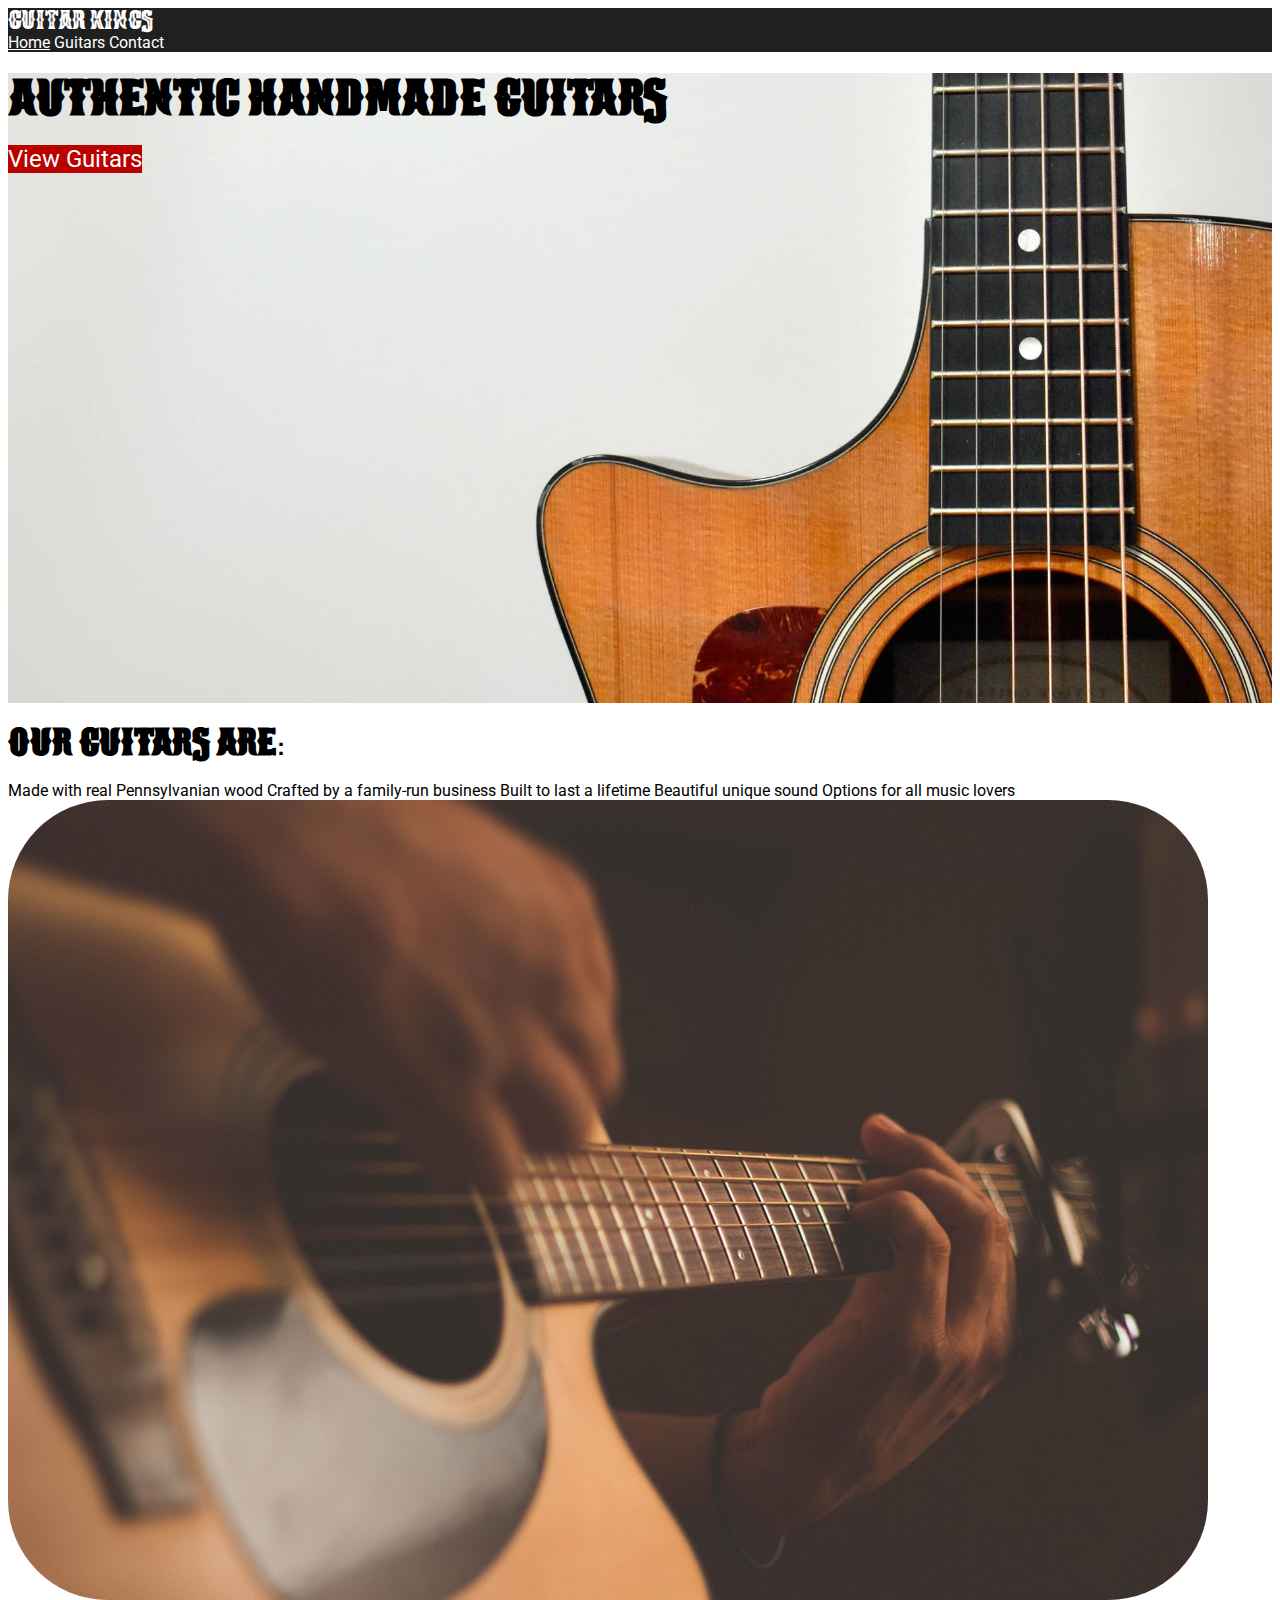
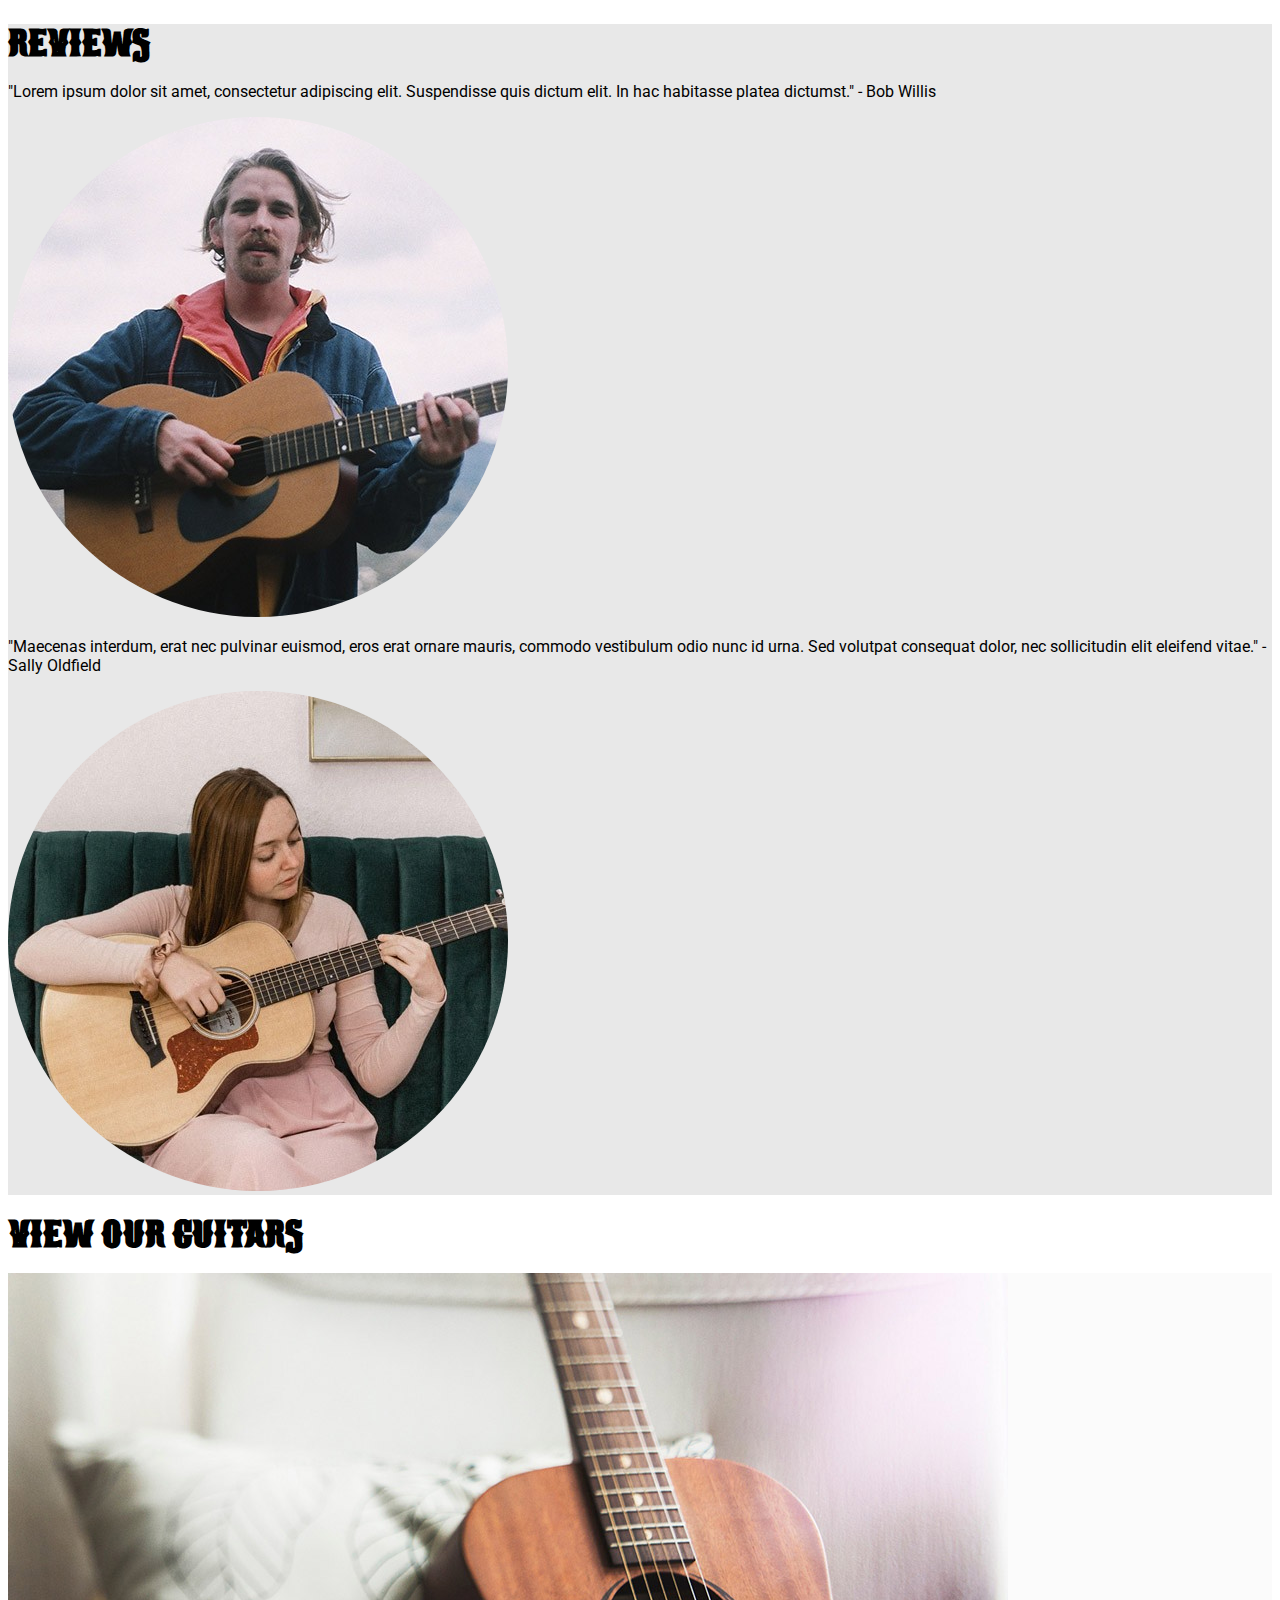
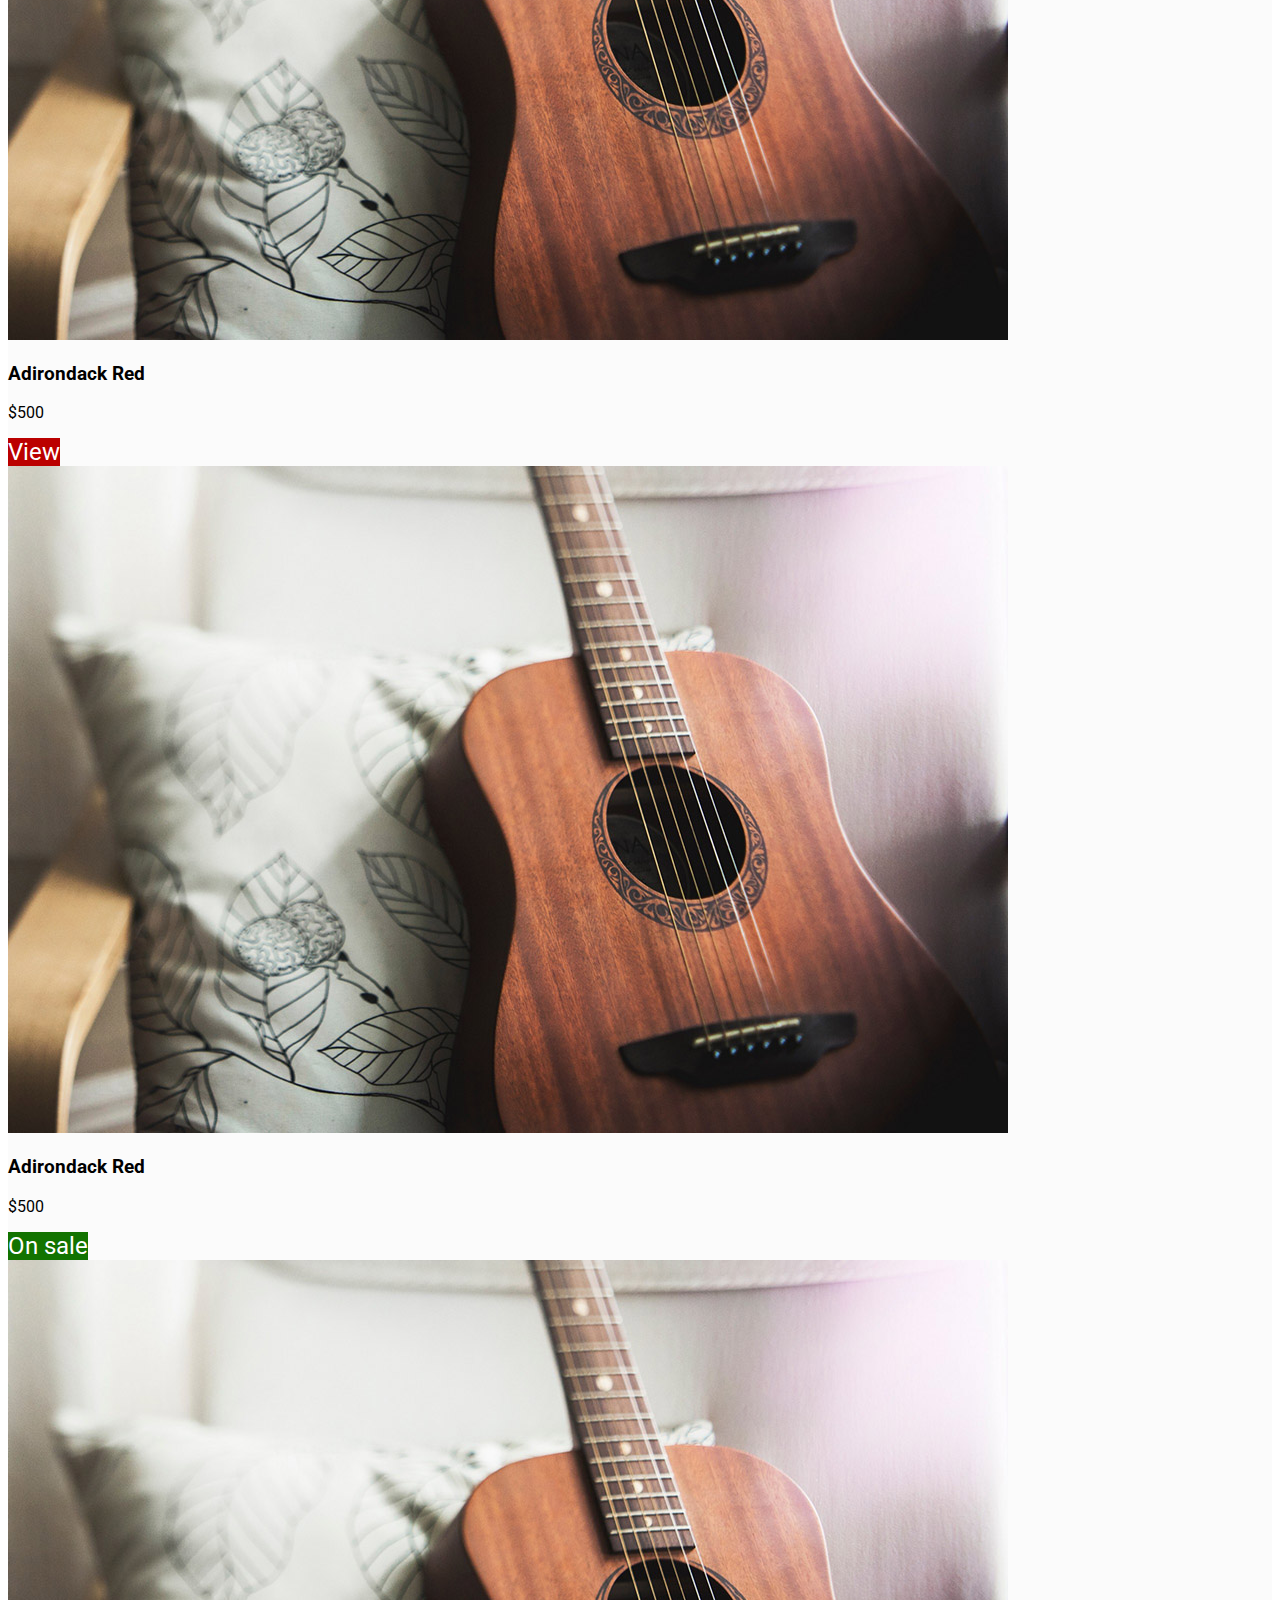
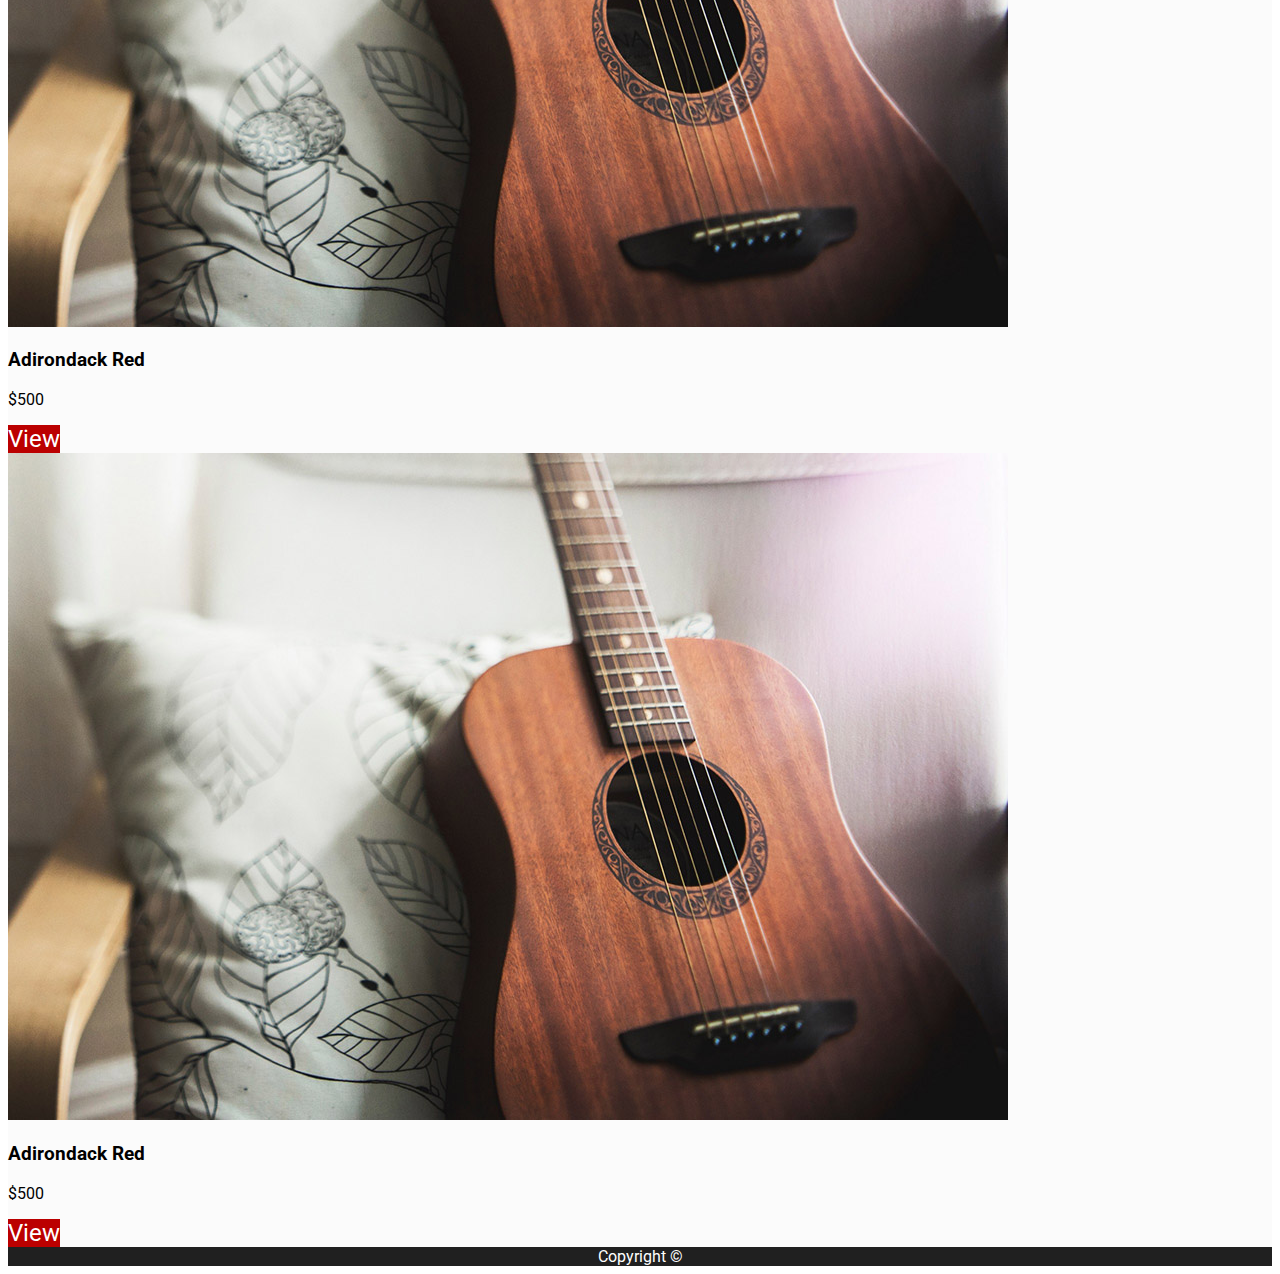
<file: index.html>
<!DOCTYPE html>
<html lang="en">
  <head>
    <meta charset="UTF-8" />
    <meta name="viewport" content="width=device-width, initial-scale=1.0" />
    <meta
      name="description"
      content="Get real authentic, hand-crafted guitars from Guitar Kings"
    />
    <title>Guitar Kings | Home</title>
    <link rel="preconnect" href="https://fonts.gstatic.com" />
    <link
      href="https://fonts.googleapis.com/css2?family=Roboto&display=swap"
      rel="stylesheet"
    />
    <link href="css/styles.css" rel="stylesheet" />
  </head>
  <body>
    <header>
      <a href="index.html" class="logo">Guitar Kings</a>
      <nav>
        <ul>
          <li><a href="index.html" class="activelink">Home</a></li>
          <li><a href="guitars.html">Guitars</a></li>
          <li><a href="contact.html">Contact</a></li>
        </ul>
      </nav>
    </header>
    <main>
      <section class="welcome">
        <h1>Authentic Handmade Guitars</h1>
        <a href="guitars.html" class="cta">View Guitars</a>
      </section>
      <section class="selling-points">
        <div>
          <h2>Our Guitars Are:</h2>
          <ul>
            <li>Made with real Pennsylvanian wood</li>
            <li>Crafted by a family-run business</li>
            <li>Built to last a lifetime</li>
            <li>Beautiful unique sound</li>
            <li>Options for all music lovers</li>
          </ul>
        </div>
        <img
          src="images/home-info.jpg"
          alt="Hand strumming guitar"
          class="selling-points__images"
        />
      </section>
      <section class="reviews">
        <h2>Reviews</h2>
        <div>
          <p>
            "Lorem ipsum dolor sit amet, consectetur adipiscing elit.
            Suspendisse quis dictum elit. In hac habitasse platea dictumst." -
            Bob Willis
          </p>
          <img
            src="images/review-bio.jpg"
            alt="Profile picture of Bob Willis"
            class="review__images"
          />
        </div>
        <div>
          <p>
            "Maecenas interdum, erat nec pulvinar euismod, eros erat ornare
            mauris, commodo vestibulum odio nunc id urna. Sed volutpat consequat
            dolor, nec sollicitudin elit eleifend vitae." - Sally Oldfield
          </p>
          <img
            src="images/review-bio2.jpg"
            alt="Profile picture of Bob Willis"
            class="review__images"
          />
        </div>
      </section>
      <section class="featured">
        <h2>View Our Guitars</h2>
        <div class="featured--products">
          <img src="images/product.jpg" alt="Adirondack Red" />
          <h3>Adirondack Red</h3>
          <p>$500</p>
          <a href="products/adirondack-red.html" class="cta">View</a>
        </div>
        <div class="featured--products">
          <img src="images/product.jpg" alt="Adirondack Red" />
          <h3>Adirondack Red</h3>
          <p>$500</p>
          <a href="products/adirondack-red.html" class="cta cta-sale"
            >On sale</a
          >
        </div>
        <div class="featured--products">
          <img src="images/product.jpg" alt="Adirondack Red" />
          <h3>Adirondack Red</h3>
          <p>$500</p>
          <a href="products/adirondack-red.html" class="cta">View</a>
        </div>
        <div class="featured--products">
          <img src="images/product.jpg" alt="Adirondack Red" />
          <h3>Adirondack Red</h3>
          <p>$500</p>
          <a href="products/adirondack-red.html" class="cta">View</a>
        </div>
      </section>
    </main>
    <footer>Copyright &copy;</footer>
  </body>
</html>
</file>
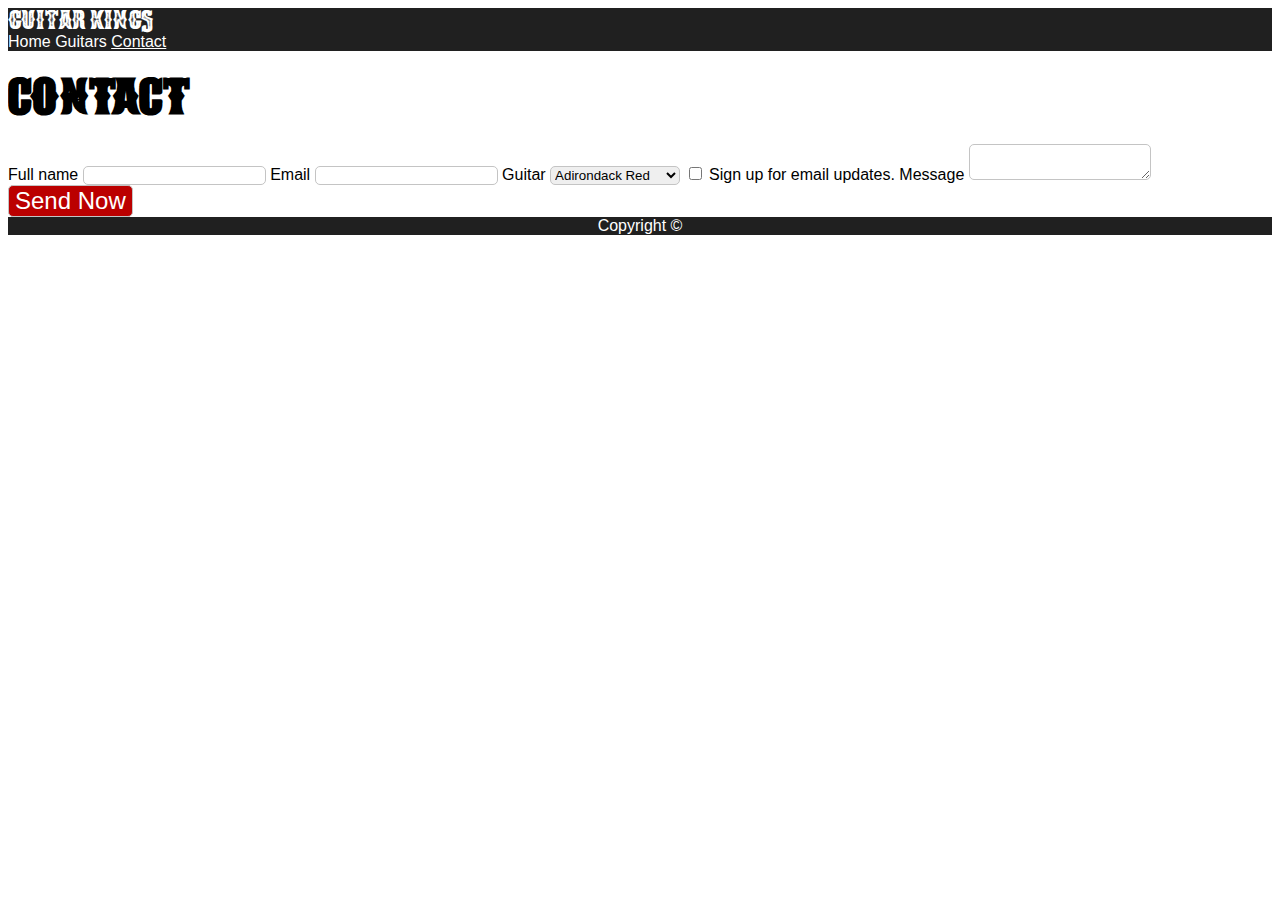
<file: contact.html>
<!DOCTYPE html>
<html lang="en">
  <head>
    <meta charset="UTF-8" />
    <meta name="viewport" content="width=device-width, initial-scale=1.0" />
    <meta
      name="description"
      content="Contact Guitar Kings for amazing products you'll love"
    />
    <title>Guitar Kings | Contact</title>
    <link href="css/styles.css" rel="stylesheet" />
  </head>
  <body>
    <header>
      <a href="index.html" class="logo">Guitar Kings</a>
      <nav class="contact">
        <ul>
          <li><a href="index.html">Home</a></li>
          <li><a href="guitars.html">Guitars</a></li>
          <li><a href="contact.html" class="activelink">Contact</a></li>
        </ul>
      </nav>
    </header>
    <main>
      <h1>Contact</h1>
      <form method="POST">
        <label for="name">Full name</label>
        <input type="text" id="name" name="name" />
        <label for="email">Email</label>
        <input type="email" id="email" name="Email" />
        <label for="guitar">Guitar</label>
        <select id="guitar" name="Guitar">
          <option value="Adirondack Red">Adirondack Red</option>
          <option value="Adirondack Blue">Adirondack Blue</option>
          <option value="Adirondack Green">Adirondack Green</option>
        </select>
        <input type="checkbox" id="email-updates" name="email-updates" />
        <label for="email-updates">Sign up for email updates.</label>
        <label for="message">Message</label>
        <textarea id="message" name="message"></textarea>
        <input type="submit" value="Send Now" class="cta" />
      </form>
    </main>
    <footer>Copyright &copy;</footer>
  </body>
</html>
</file>
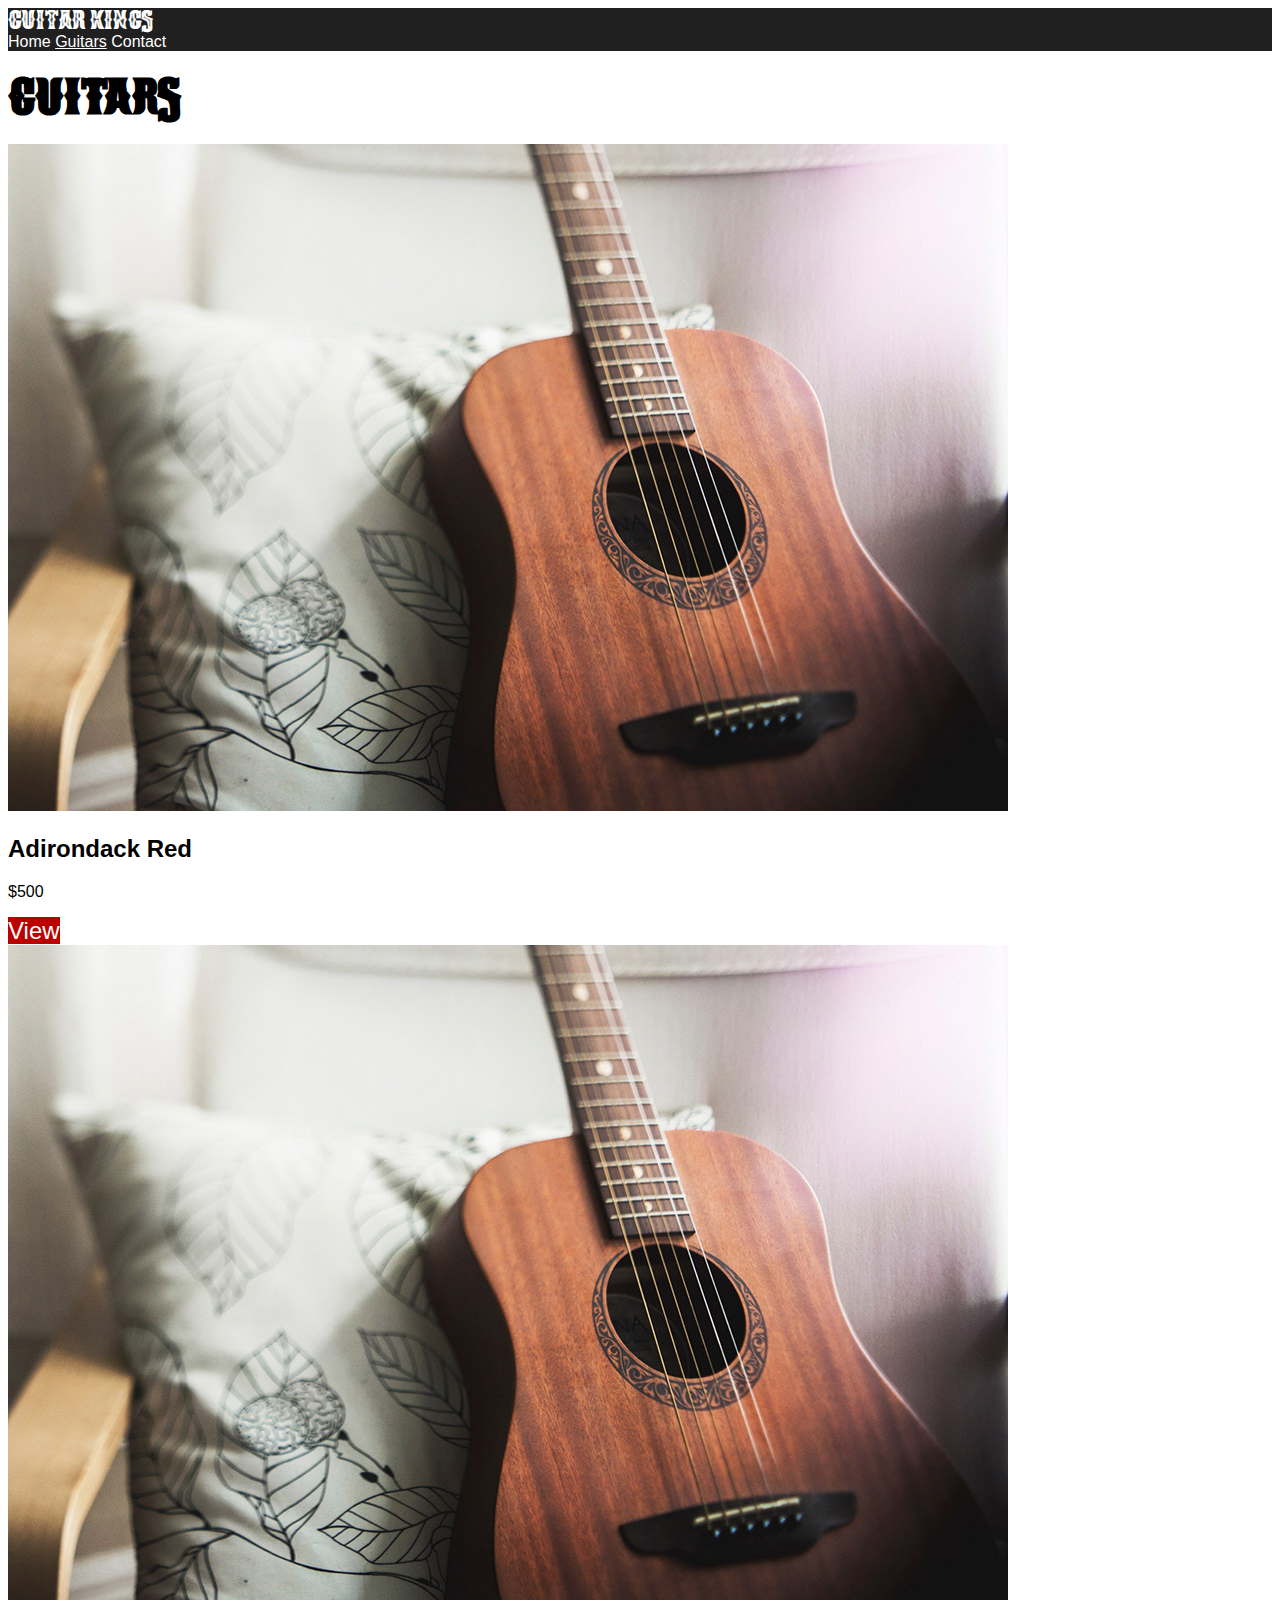
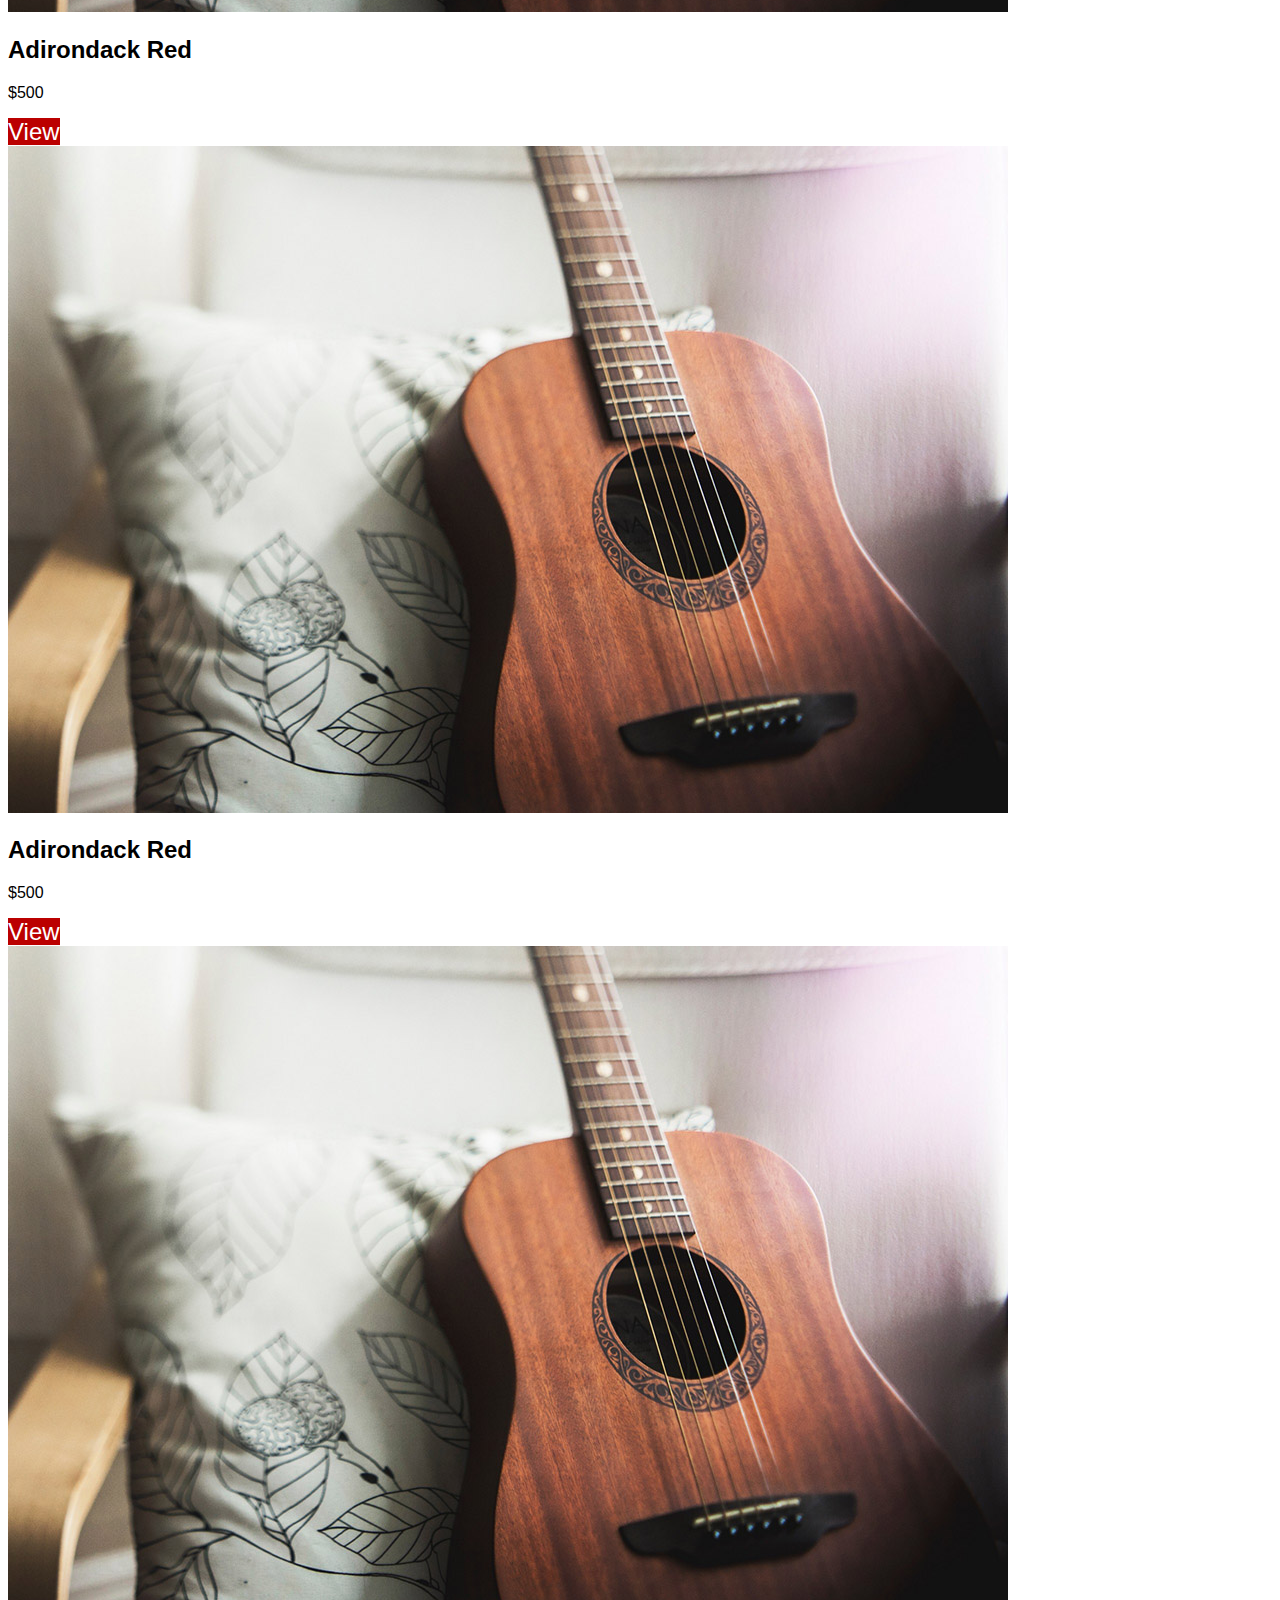
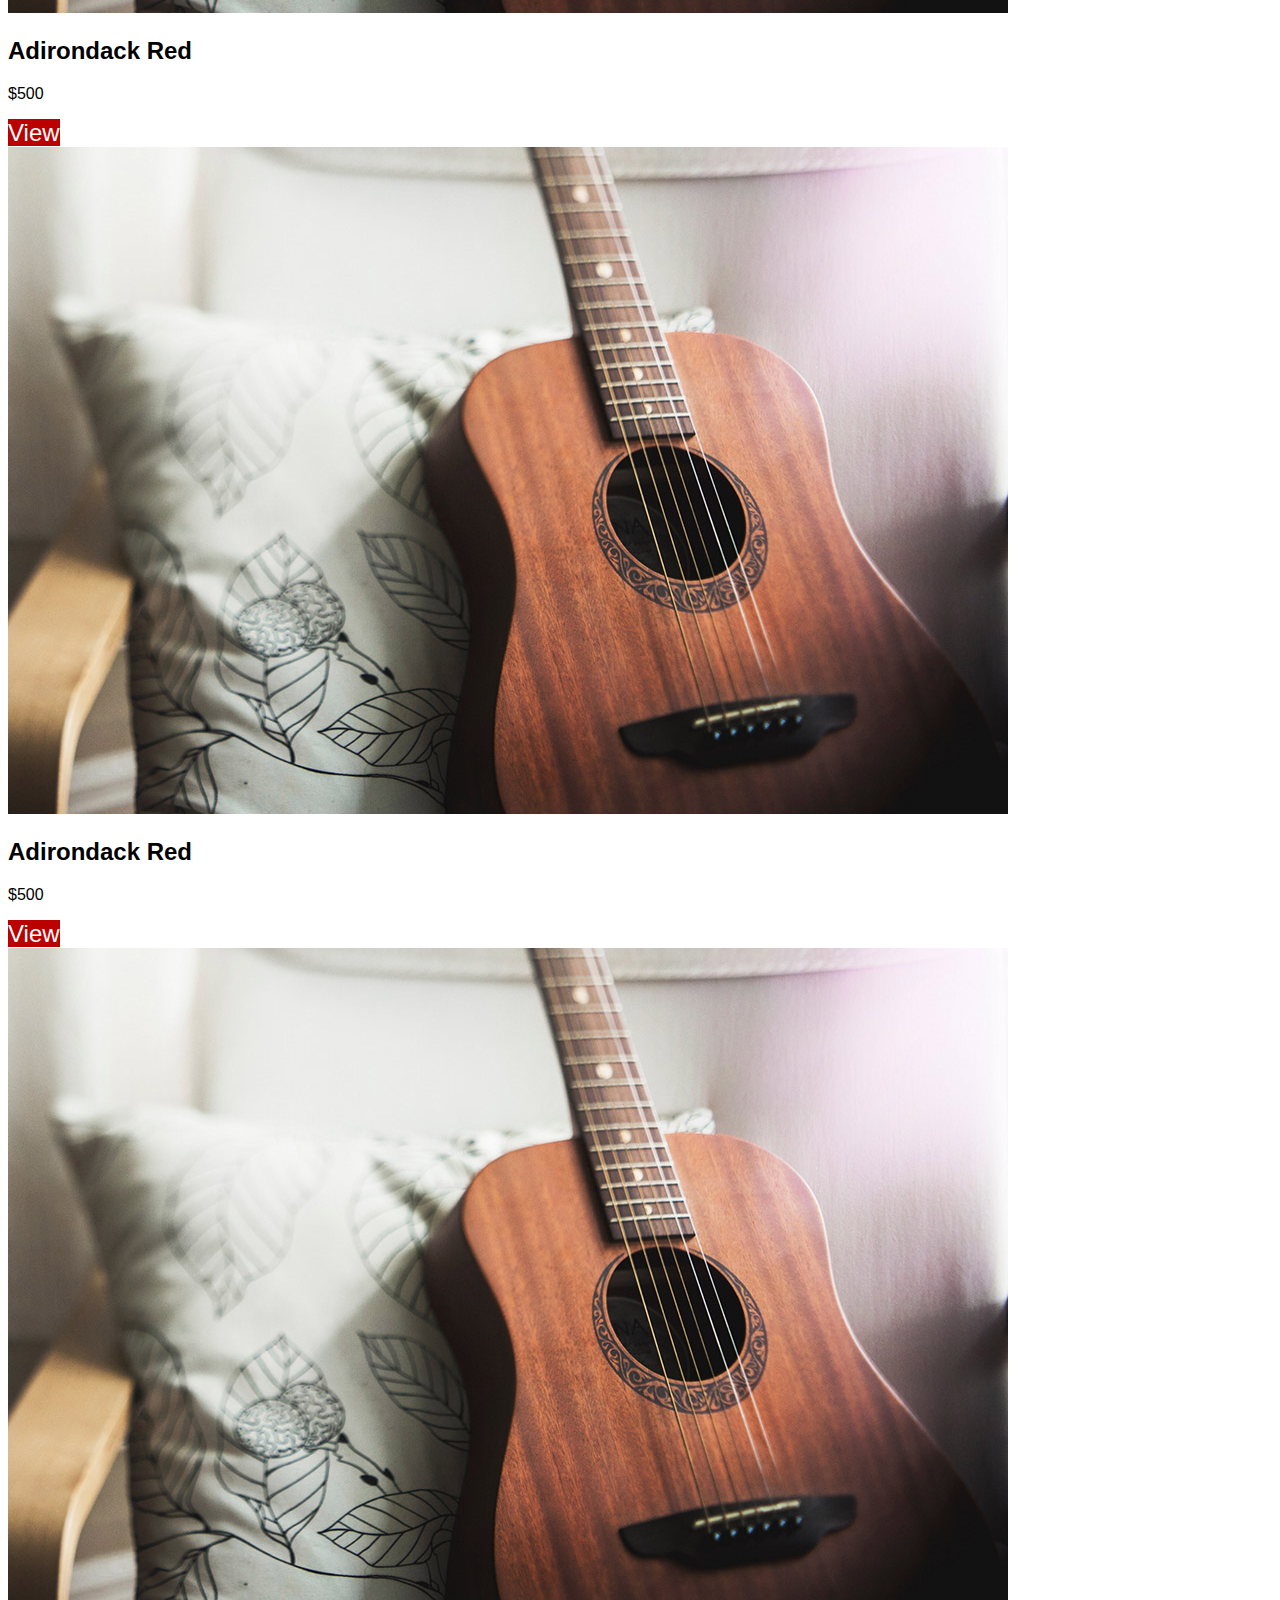
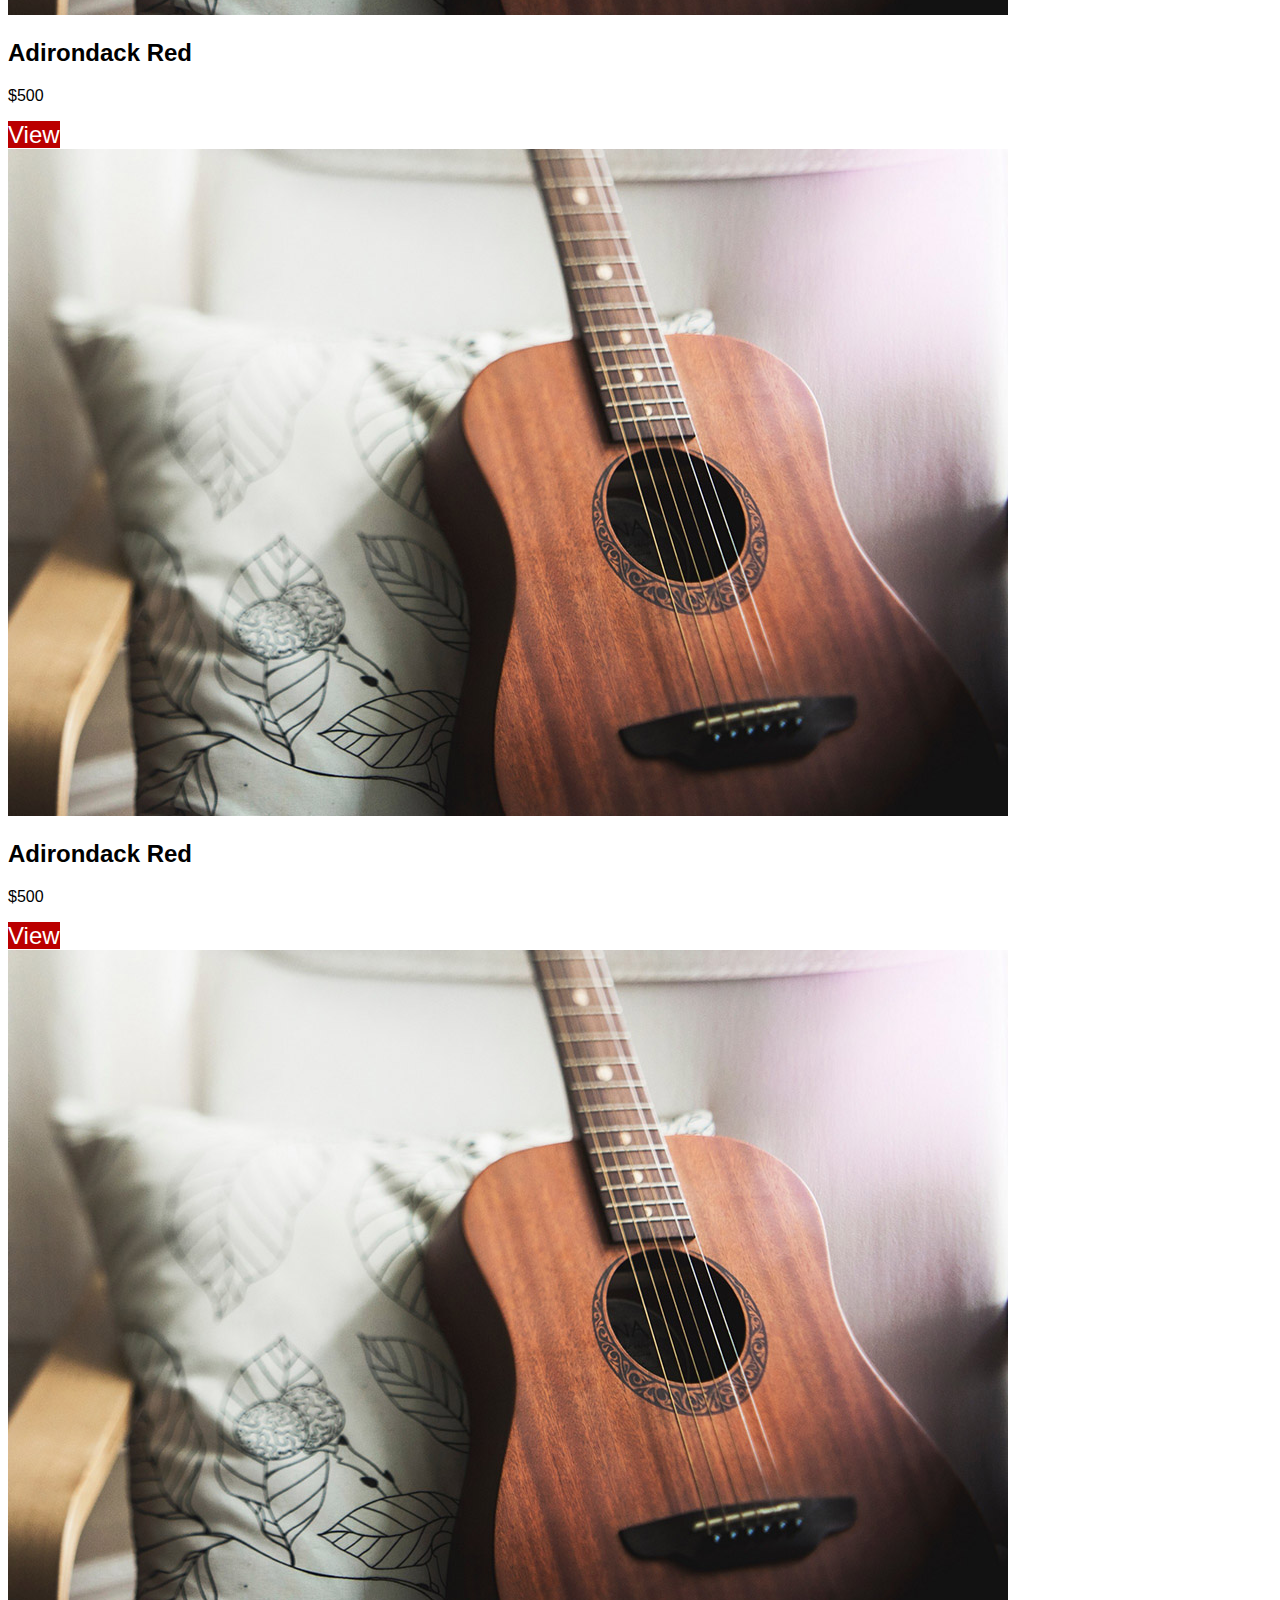
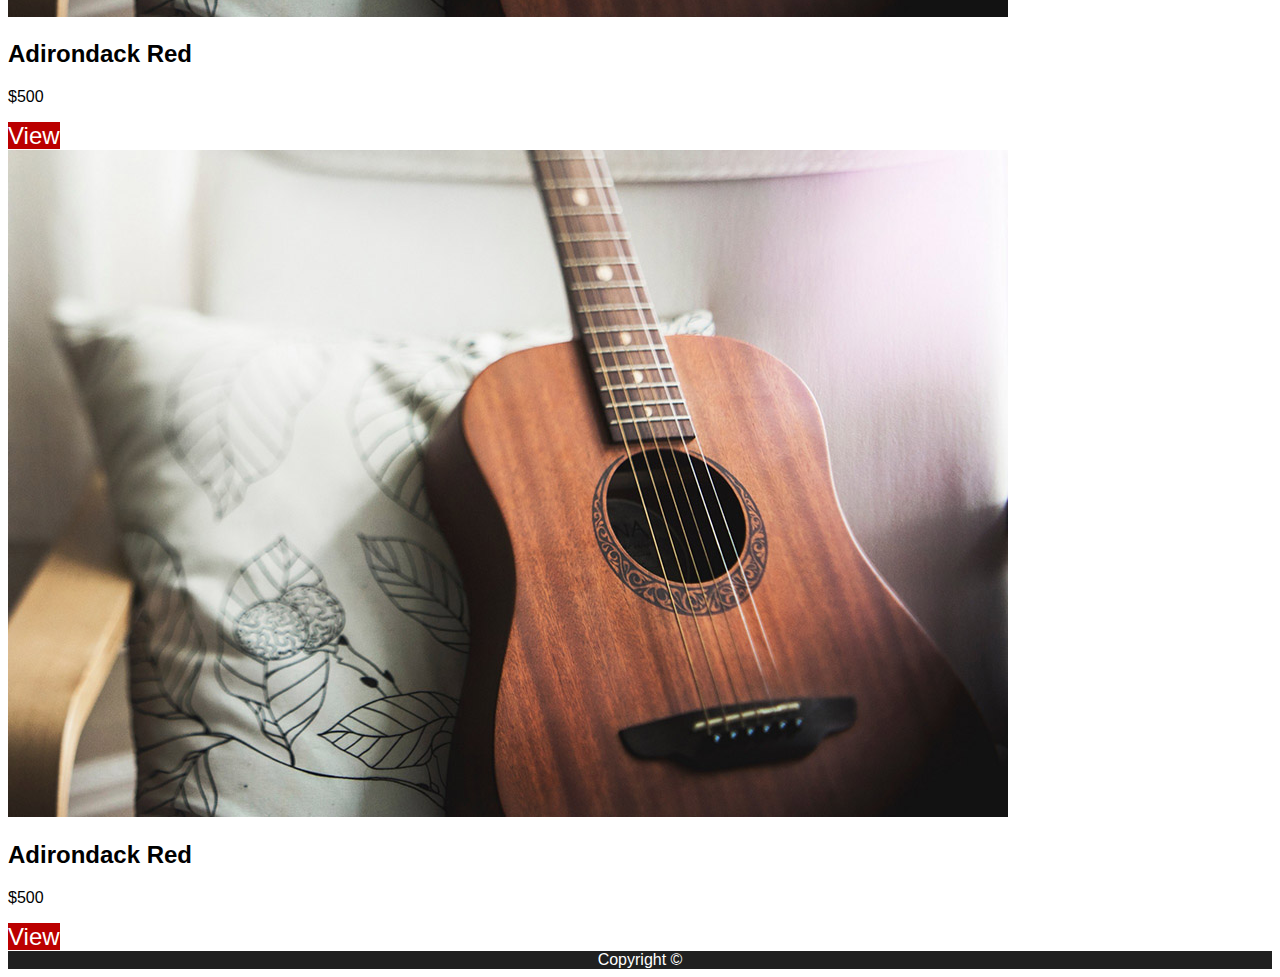
<file: guitars.html>
<!DOCTYPE html>
<html lang="en">
  <head>
    <meta charset="UTF-8" />
    <meta name="viewport" content="width=device-width, initial-scale=1.0" />
    <meta
      name="description"
      content="View a list of guitars available from Guitar Kings."
    />
    <title>Guitar Kings | Guitars</title>
    <link href="css/styles.css" rel="stylesheet" />
  </head>
  <body>
    <header>
      <a href="index.html" class="logo">Guitar Kings</a>
      <nav>
        <ul>
          <li><a href="index.html">Home</a></li>
          <li><a href="guitars.html" class="activelink">Guitars</a></li>
          <li><a href="contact.html">Contact</a></li>
        </ul>
      </nav>
    </header>
    <main>
      <h1>Guitars</h1>
      <section class="product-list">
        <div>
          <img src="images/product.jpg" alt="Adirondack Red" />
          <h2>Adirondack Red</h2>
          <p>$500</p>
          <a href="products/adirondack-red.html" class="cta">View</a>
        </div>
        <div>
          <img src="images/product.jpg" alt="Adirondack Red" />
          <h2>Adirondack Red</h2>
          <p>$500</p>
          <a href="products/adirondack-red.html" class="cta">View</a>
        </div>
        <div>
          <img src="images/product.jpg" alt="Adirondack Red" />
          <h2>Adirondack Red</h2>
          <p>$500</p>
          <a href="products/adirondack-red.html" class="cta">View</a>
        </div>
        <div>
          <img src="images/product.jpg" alt="Adirondack Red" />
          <h2>Adirondack Red</h2>
          <p>$500</p>
          <a href="products/adirondack-red.html" class="cta">View</a>
        </div>
        <div>
          <img src="images/product.jpg" alt="Adirondack Red" />
          <h2>Adirondack Red</h2>
          <p>$500</p>
          <a href="products/adirondack-red.html" class="cta">View</a>
        </div>
        <div>
          <img src="images/product.jpg" alt="Adirondack Red" />
          <h2>Adirondack Red</h2>
          <p>$500</p>
          <a href="products/adirondack-red.html" class="cta">View</a>
        </div>
        <div>
          <img src="images/product.jpg" alt="Adirondack Red" />
          <h2>Adirondack Red</h2>
          <p>$500</p>
          <a href="products/adirondack-red.html" class="cta">View</a>
        </div>
        <div>
          <img src="images/product.jpg" alt="Adirondack Red" />
          <h2>Adirondack Red</h2>
          <p>$500</p>
          <a href="products/adirondack-red.html" class="cta">View</a>
        </div>
        <div>
          <img src="images/product.jpg" alt="Adirondack Red" />
          <h2>Adirondack Red</h2>
          <p>$500</p>
          <a href="products/adirondack-red.html" class="cta">View</a>
        </div>
      </section>
    </main>
    <footer>Copyright &copy;</footer>
  </body>
</html>
</file>
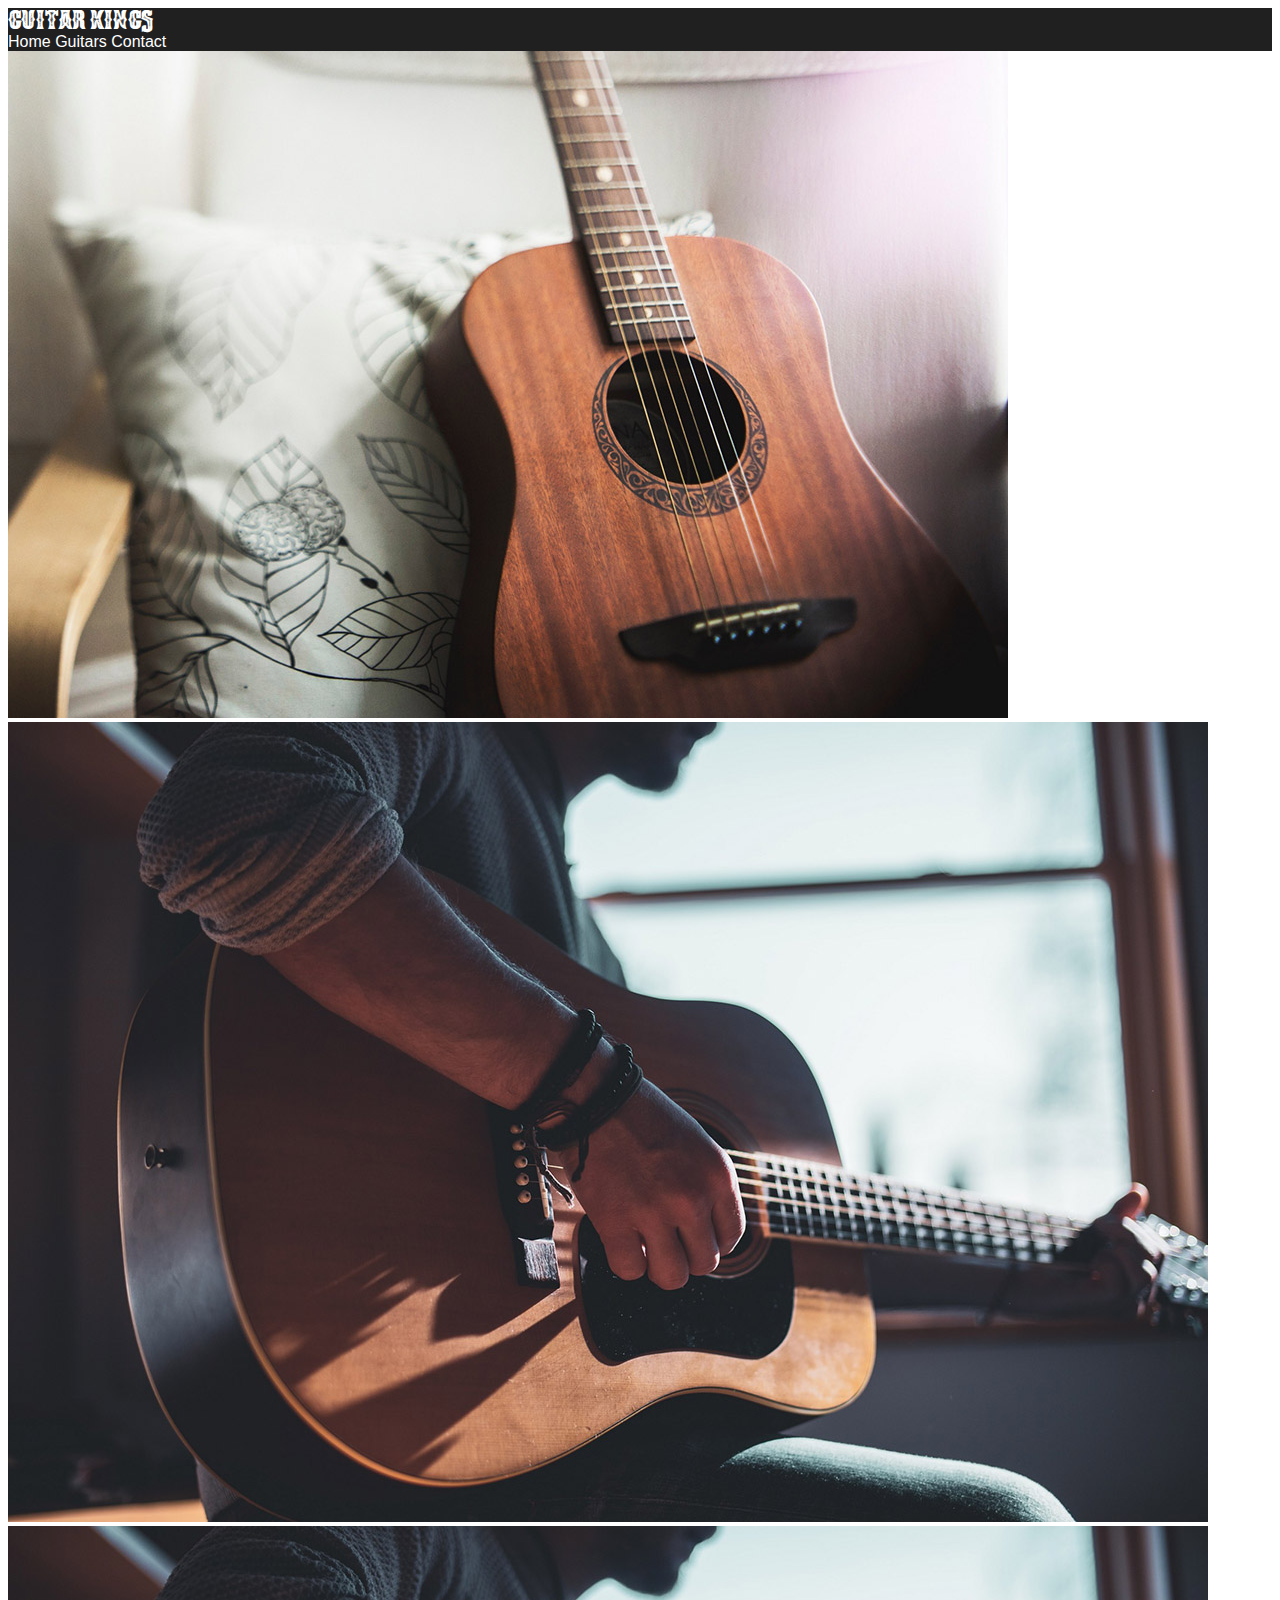
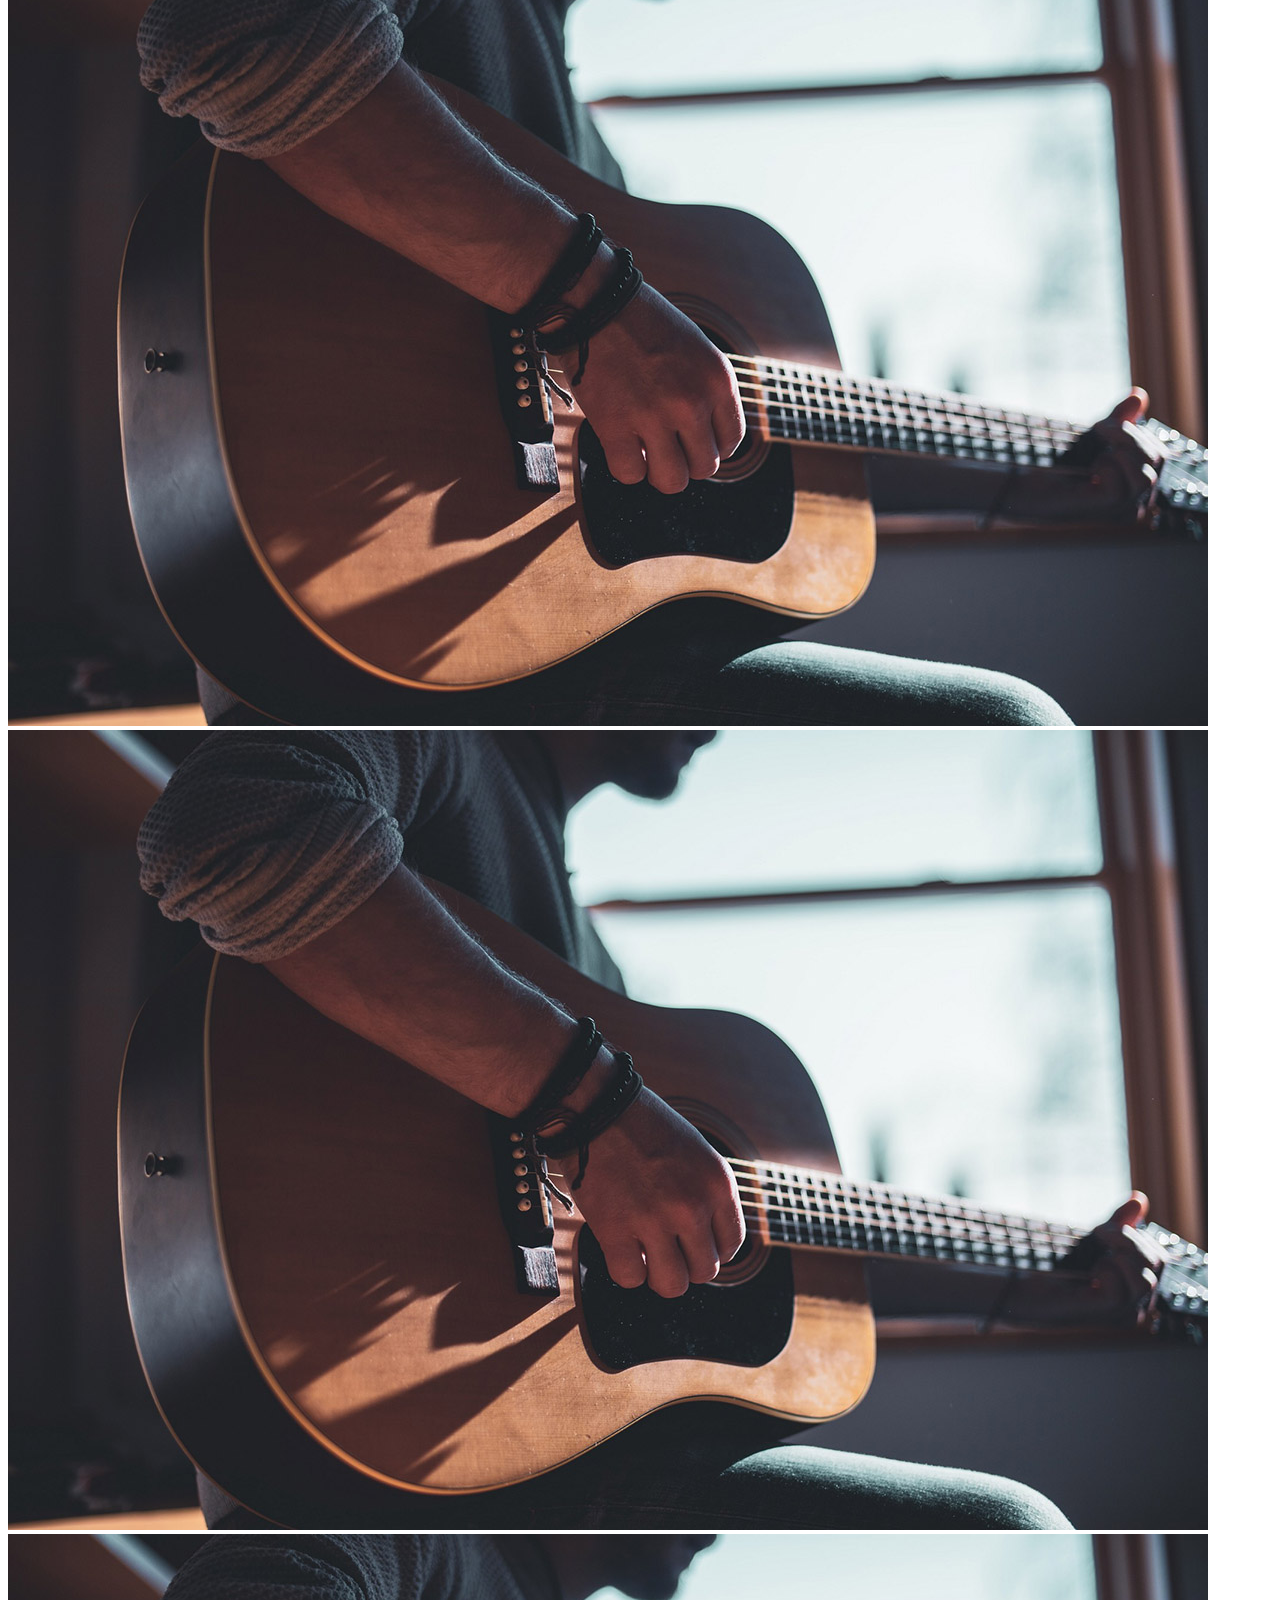
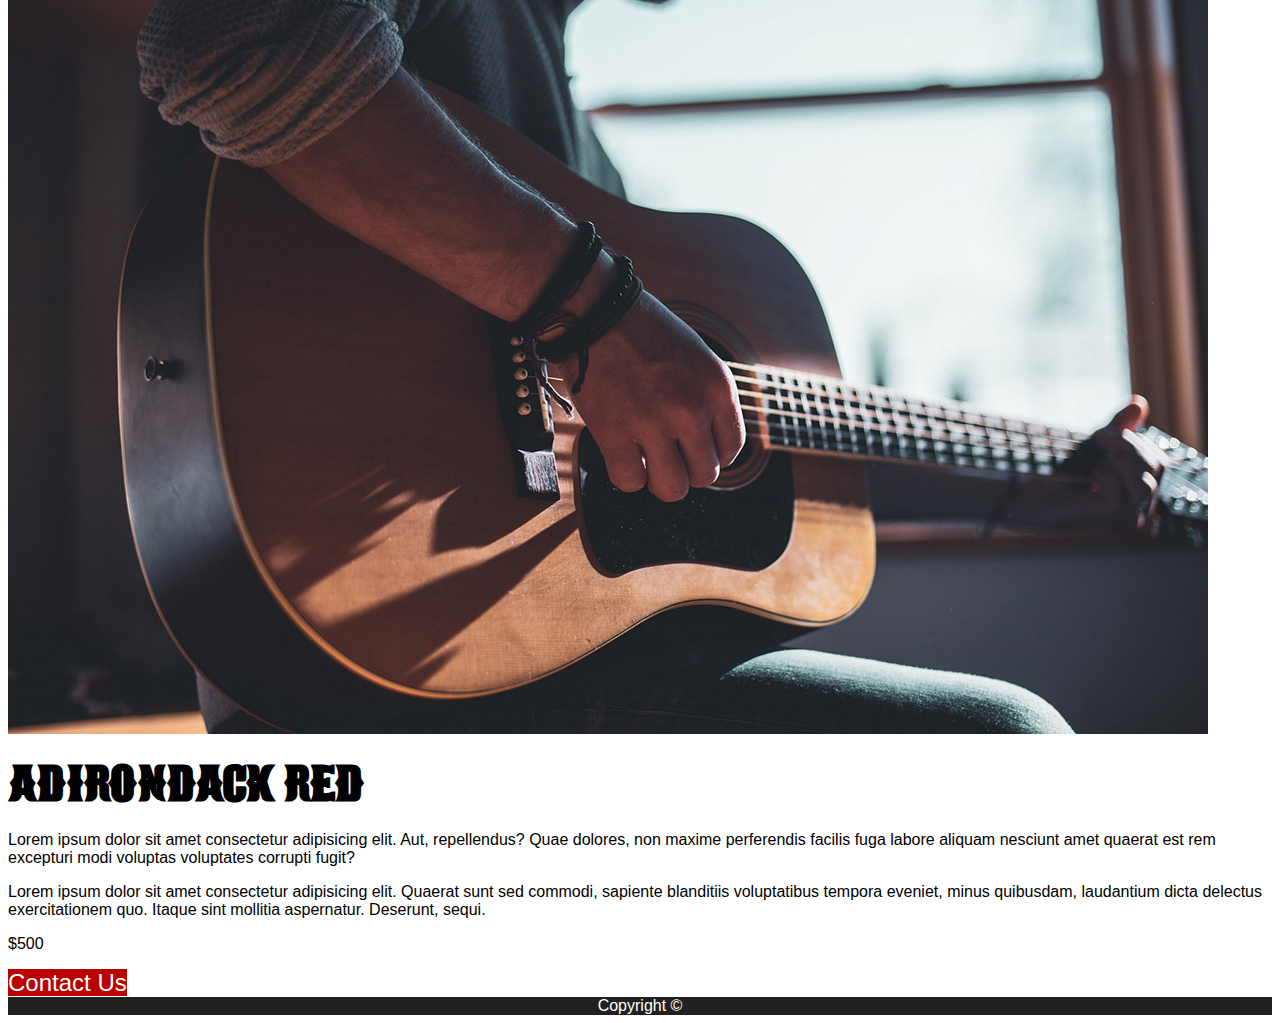
<file: products/adirondack-red.html>
<!DOCTYPE html>
<html lang="en">
  <head>
    <meta charset="UTF-8" />
    <meta name="viewport" content="width=device-width, initial-scale=1.0" />
    <meta name="description" content="View our most popular guitar - the Adirondack Red" />
    <title>Guitar Kings | Adirondack Red</title>
    <link href="../css/styles.css" rel="stylesheet" />
  </head>
  <body>
    <header>
      <a href="../index.html" class="logo">Guitar Kings</a>
      <nav>
        <ul>
          <li><a href="../index.html">Home</a></li>
          <li><a href="../guitars.html">Guitars</a></li>
          <li><a href="../contact.html">Contact</a></li>
        </ul>
      </nav>
    </header>
    <main>
      <section>
        <img src="../images/product.jpg" alt="Adirondack Red" />
        <div>
          <img src="../images/product-specific.jpg" alt="Playing the Adirondack Red" />
          <img src="../images/product-specific.jpg" alt="Playing the Adirondack Red" />
          <img src="../images/product-specific.jpg" alt="Playing the Adirondack Red" />
          <img src="../images/product-specific.jpg" alt="Playing the Adirondack Red" />
        </div>
      </section>
      <section>
        <h1>Adirondack Red</h1>
        <p>Lorem ipsum dolor sit amet consectetur adipisicing elit. Aut, repellendus? Quae dolores, non maxime perferendis facilis fuga labore aliquam nesciunt amet quaerat est rem excepturi modi voluptas voluptates corrupti fugit?</p>
        <p>Lorem ipsum dolor sit amet consectetur adipisicing elit. Quaerat sunt sed commodi, sapiente blanditiis voluptatibus tempora eveniet, minus quibusdam, laudantium dicta delectus exercitationem quo. Itaque sint mollitia aspernatur. Deserunt, sequi.</p>
        <p>$500</p>
        <a href="../contact.html" class="cta">Contact Us</a>
      </section>
    </main>
    <footer>Copyright &copy;</footer>
  </body>
</html>
</file>
<file: css/styles.css>
@font-face {
  font-family: "Boots And Spurs";
  src: url("../fonts/BootsAndSpurs.ttf") format("truetype");
}

body {
  font-family: "Roboto", Verdana, Geneva, Tahoma, sans-serif;
}

h1,
h2,
.logo {
  font-family: "Boots And Spurs", "Segoe UI", Tahoma, Geneva, Verdana,
    sans-serif;
}

.product-list h2 {
  font-family: "Roboto", Verdana, Geneva, Tahoma, sans-serif;
}

header,
footer {
  background-color: #202020;
  color: #fff;
}

header a {
  color: #fff;
}

.cta {
  background-color: #bb0000;
  color: #fff;
  font-size: 1.5em;
}

.reviews {
  background-color: #e8e8e8;
}

.featured--products {
  background-color: #fbfbfb;
}

.cta-sale {
  background-color: #127300;
}

footer {
  text-align: center;
}

/* Nav header */

.activelink {
  text-decoration: underline;
}

ul,
li,
a {
  text-decoration: none;
  padding: 0px;
  text-align: left;
  display: inline;
  font-style: bold;
}

/* Home page */
.welcome {
  background-image: url("../images/home-header.jpg");
  background-size: cover;
  background-repeat: no-repeat;
  background-position-x: right;
  background-position-y: bottom;
  min-height: 70vh;
}

.selling-points__images {
  border-radius: 100px;
}

.review__images {
  border-radius: 50%;
}

/* Contact page */
input,
select,
textarea {
  border: 1px solid #c4c4c4;
  border-radius: 5px;
}
</file>
